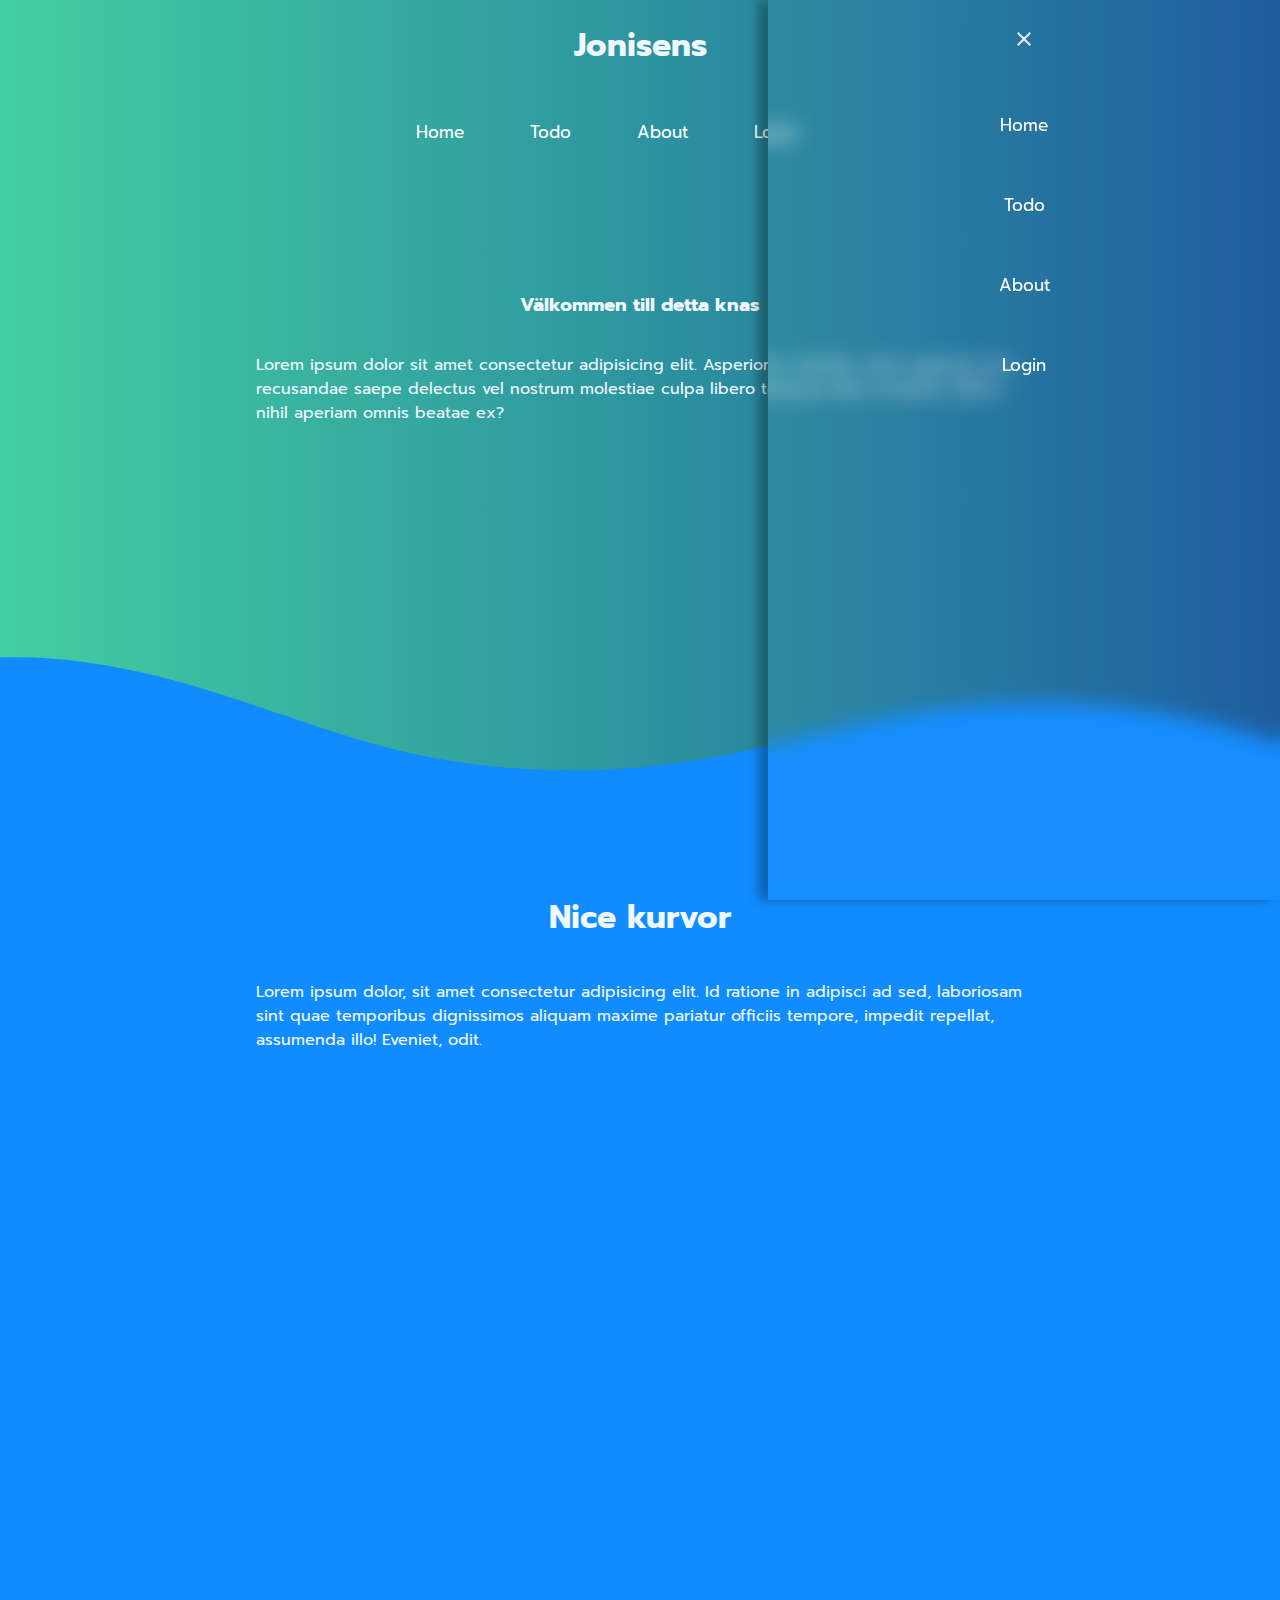
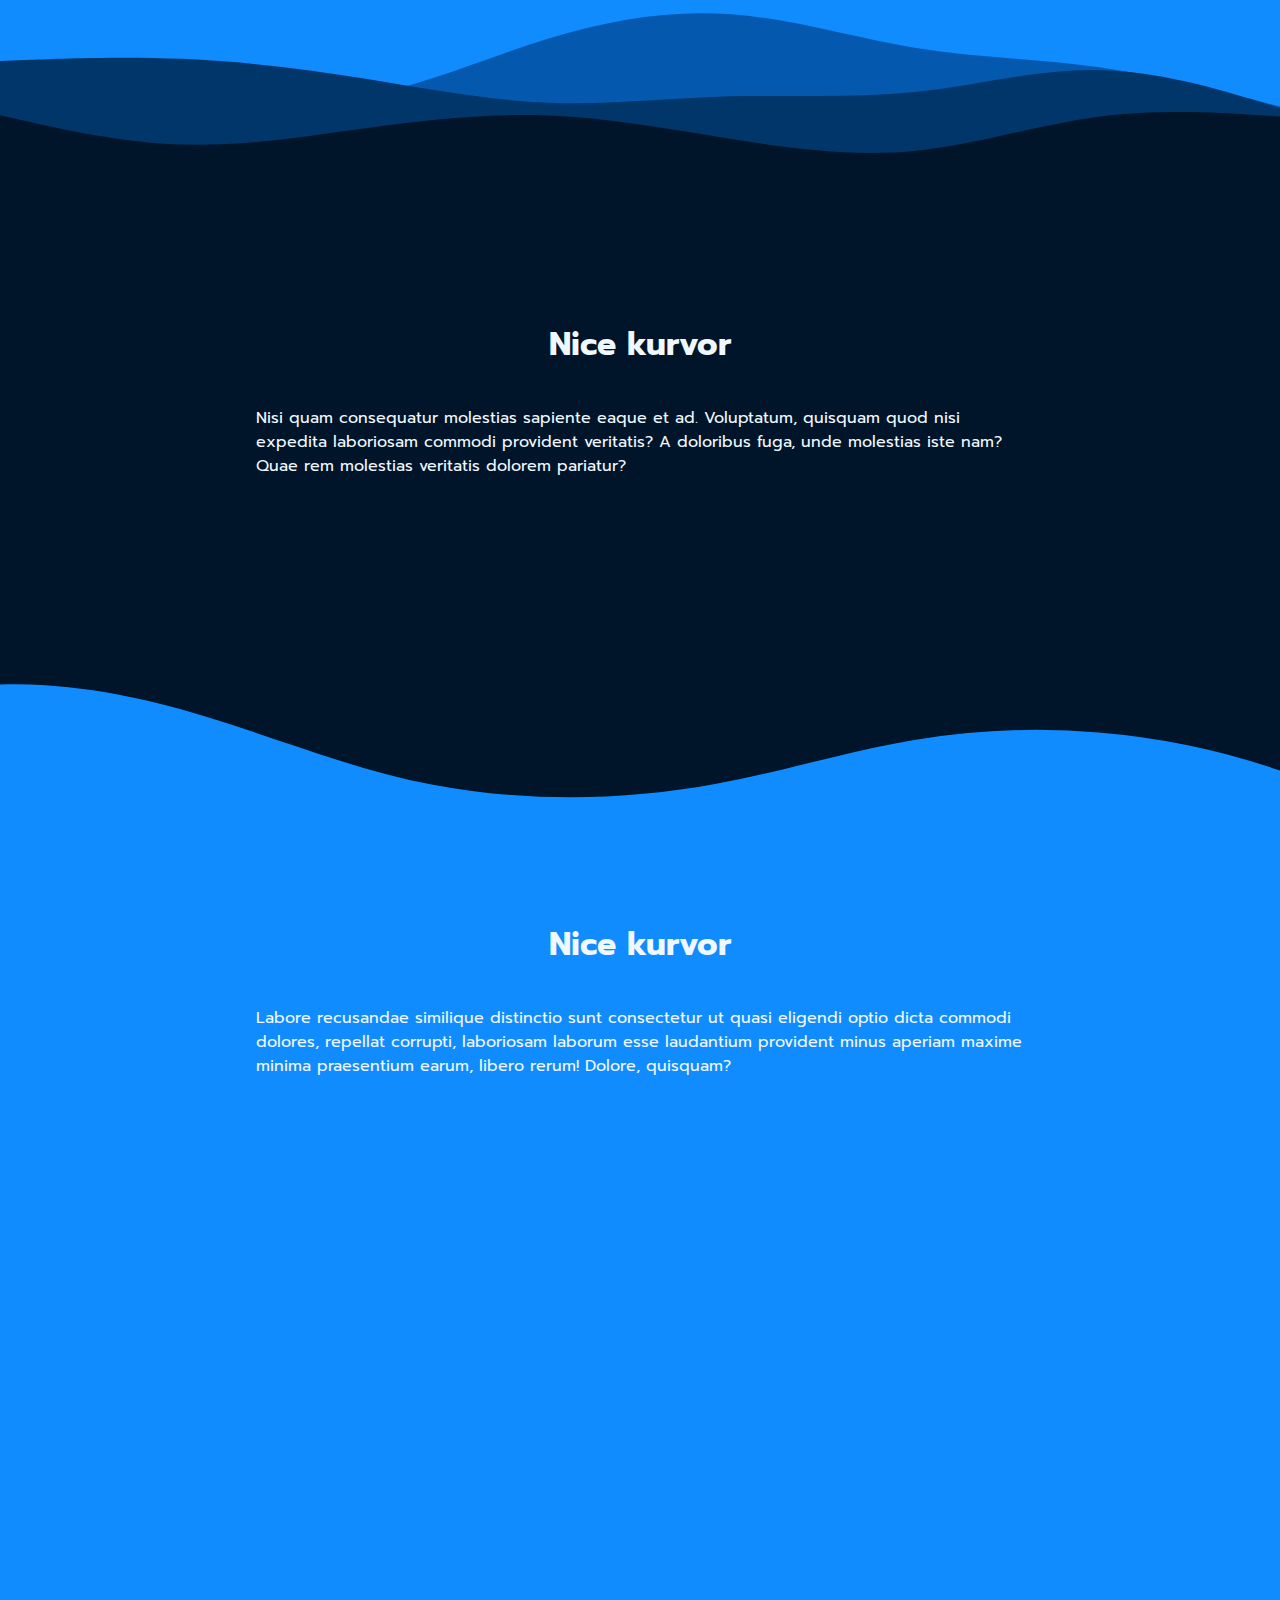
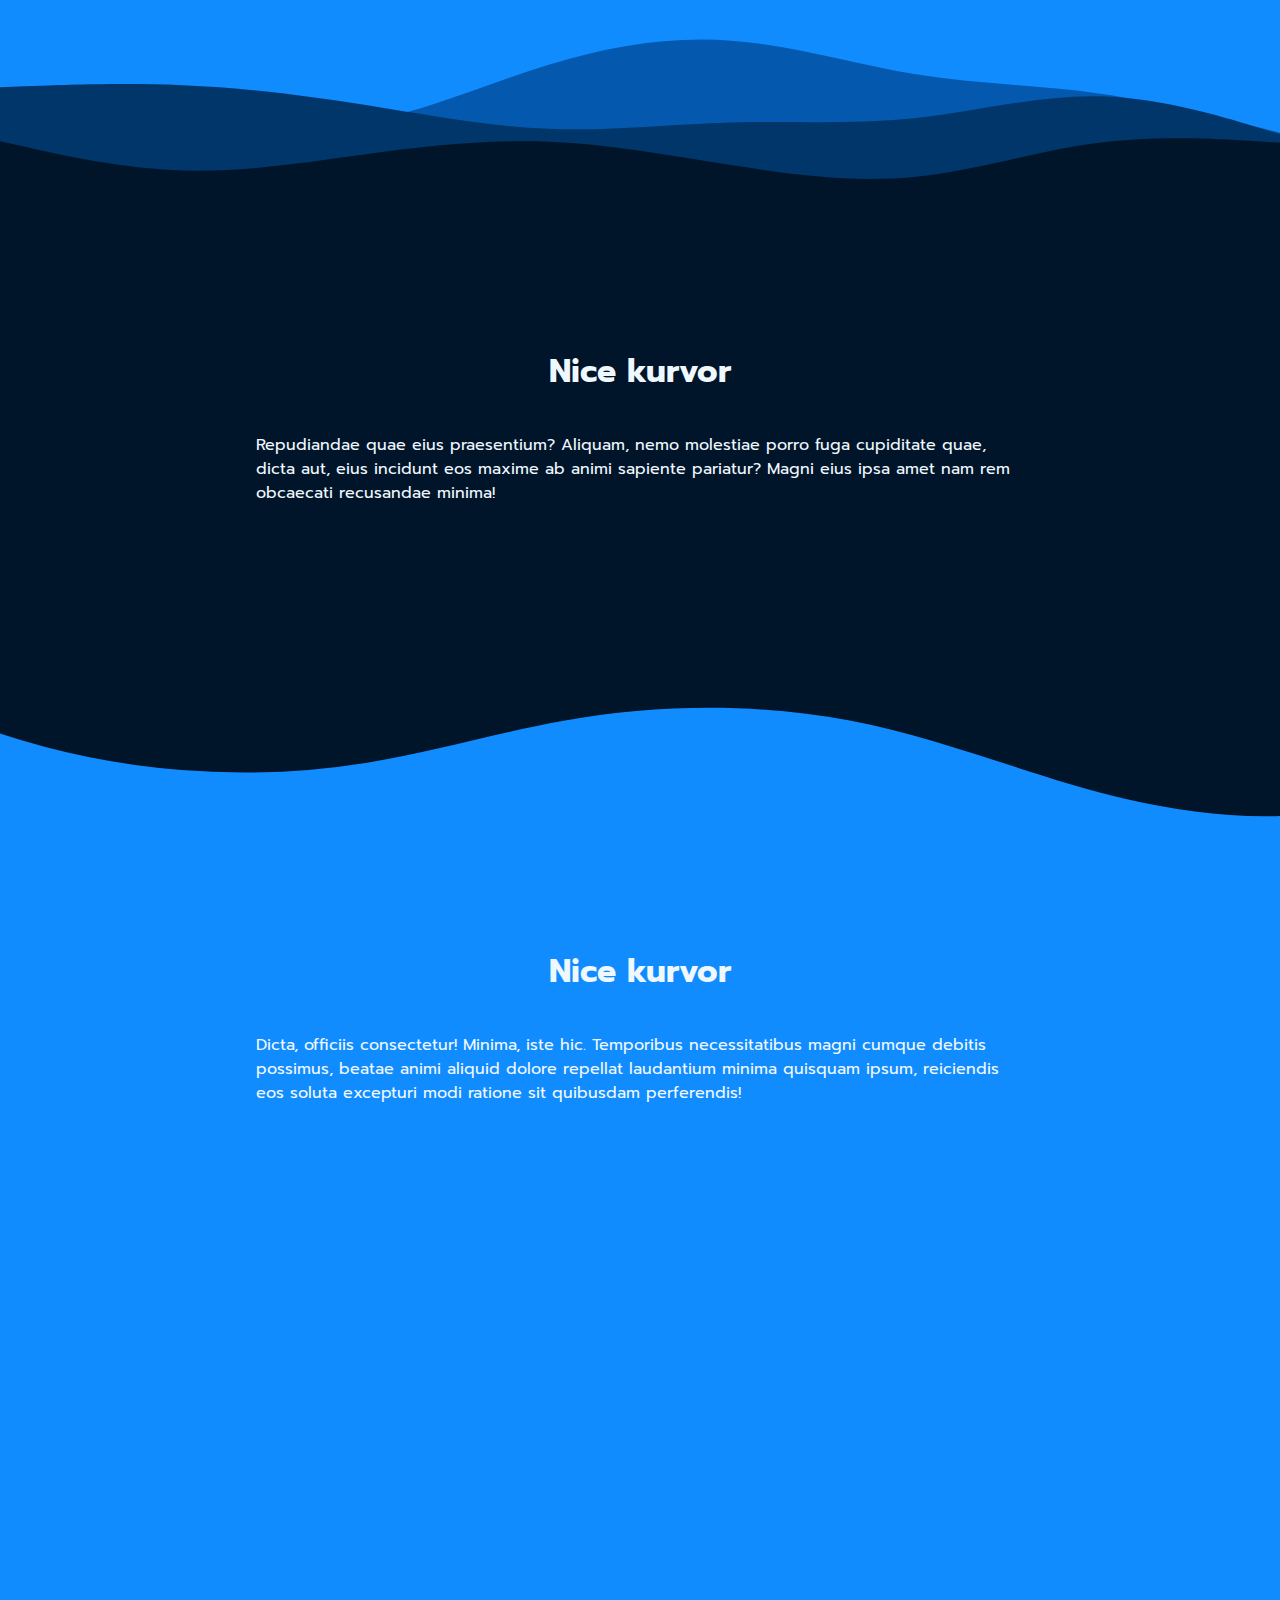
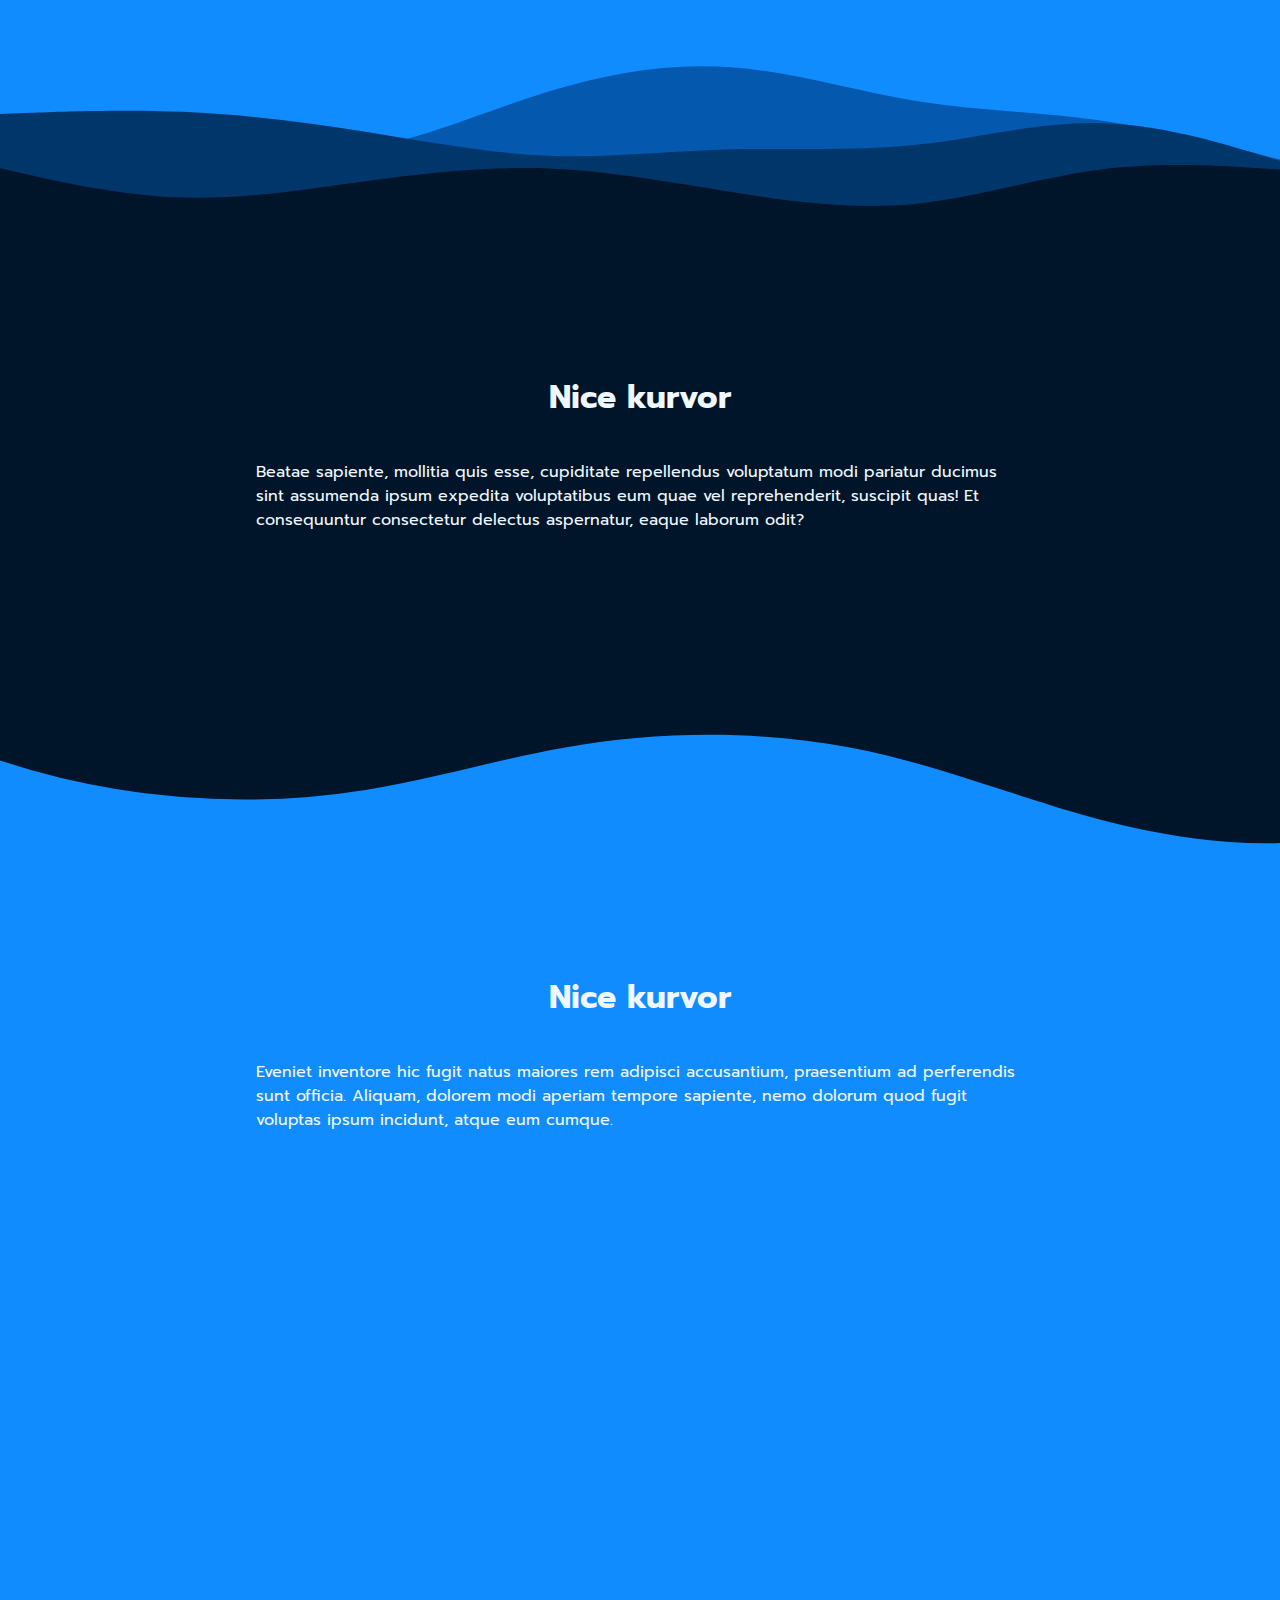
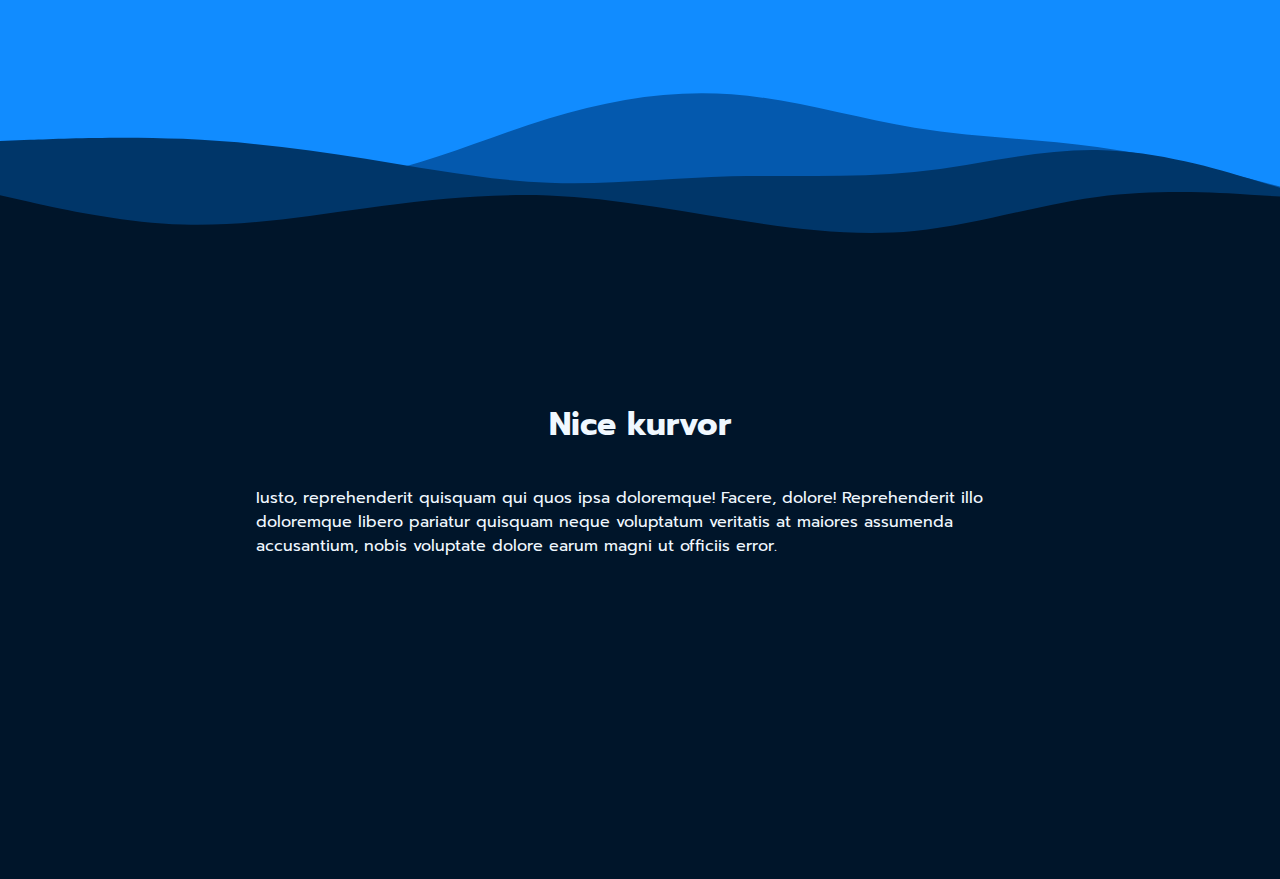
<file: index.html>
<!DOCTYPE html>
<html lang="en">

<head>
	<meta charset="UTF-8" />
	<meta name="viewport" content="width=device-width, initial-scale=1.0" />
	<meta name="keywoeds" content="HTML, CSS" />
	<meta name="description" content="wtf" />
	<title>ehhhh</title>
	<link rel="stylesheet" type="text/css" href="style.css" />
	<link rel="stylesheet" type="text/css" href="curvestlye.css" />
	<link rel="preconnect" href="https://fonts.googleapis.com">
	<link rel="preconnect" href="https://fonts.gstatic.com" crossorigin>
	<link
		href="https://fonts.googleapis.com/css2?family=Prompt:ital,wght@0,100;0,200;0,300;0,400;0,500;0,600;0,700;0,800;0,900;1,100;1,200;1,300;1,400;1,500;1,600;1,700;1,800;1,900&display=swap"
		rel="stylesheet">
</head>

<body>
	<h1 class="headTitle">Jonisens</h1>
	<nav class="navbar">
		<ul>
			<li class="hideOnMobile"><a href="index.html">Home</a></li>
			<li class="hideOnMobile"><a href="todo.html">Todo</a></li>
			<li class="hideOnMobile"><a href="about.html">About</a></li>
			<li class="hideOnMobile"><a href="login.html">Login</a></li>
			<li class="menu-button" onclick=showSidebar()><a href="#"><svg class="menu-button" xmlns="http://www.w3.org/2000/svg" height="24px" viewBox="0 -960 960 960" width="24px" fill="#e8eaed"><path d="M120-240v-80h720v80H120Zm0-200v-80h720v80H120Zm0-200v-80h720v80H120Z"/></svg></a></li>
		</ul>
	</nav>
	<nav class="navbar">
		<ul class="sidebar">
			<li onclick=hideSidebar()><a href="#"><svg xmlns="http://www.w3.org/2000/svg" height="24px" viewBox="0 -960 960 960" width="24px" fill="#e8eaed"><path d="m256-200-56-56 224-224-224-224 56-56 224 224 224-224 56 56-224 224 224 224-56 56-224-224-224 224Z"/></svg></a></li>
			<li><a href="index.html">Home</a></li>
			<li><a href="todo.html">Todo</a></li>
			<li><a href="about.html">About</a></li>
			<li><a href="login.html">Login</a></li>
		</ul>
	</nav>
	<main>
		<section>
			<h3>
				Välkommen till detta knas
			</h3>
			<p>
				Lorem ipsum dolor sit amet consectetur adipisicing elit. Asperiores veritatis, enim sapiente rem
				recusandae
				saepe delectus vel nostrum molestiae culpa libero tempora alias excepturi officiis nihil aperiam omnis
				beatae ex?
			</p>
			<div class="curves">
				<svg data-name="Layer 1" xmlns="http://www.w3.org/2000/svg" viewBox="0 0 1200 120"
					preserveAspectRatio="none">
					<path
						d="M321.39,56.44c58-10.79,114.16-30.13,172-41.86,82.39-16.72,168.19-17.73,250.45-.39C823.78,31,906.67,72,985.66,92.83c70.05,18.48,146.53,26.09,214.34,3V0H0V27.35A600.21,600.21,0,0,0,321.39,56.44Z"
						class="shape-fill"></path>
				</svg>
			</div>
		</section>

		<section class="blue">
			<h1>Nice kurvor</h1>
			<p>Lorem ipsum dolor, sit amet consectetur adipisicing elit. Id ratione in adipisci ad sed, laboriosam sint
				quae temporibus dignissimos aliquam maxime pariatur officiis tempore, impedit repellat, assumenda illo!
				Eveniet, odit.</p>


		</section>

		<div class="border_wave waves"></div>

		<section class="darker">
			<h1>Nice kurvor</h1>
			<p>Nisi quam consequatur molestias sapiente eaque et ad. Voluptatum, quisquam quod nisi expedita laboriosam
				commodi provident veritatis? A doloribus fuga, unde molestias iste nam? Quae rem molestias veritatis
				dolorem pariatur?</p>
			<div class="curves">
				<svg data-name="Layer 1" xmlns="http://www.w3.org/2000/svg" viewBox="0 0 1200 120"
					preserveAspectRatio="none">
					<path
						d="M321.39,56.44c58-10.79,114.16-30.13,172-41.86,82.39-16.72,168.19-17.73,250.45-.39C823.78,31,906.67,72,985.66,92.83c70.05,18.48,146.53,26.09,214.34,3V0H0V27.35A600.21,600.21,0,0,0,321.39,56.44Z"
						class="shape-fill"></path>
				</svg>
			</div>
		</section>

		<section class="blue">
			<h1>Nice kurvor</h1>
			<p>Labore recusandae similique distinctio sunt consectetur ut quasi eligendi optio dicta commodi dolores,
				repellat corrupti, laboriosam laborum esse laudantium provident minus aperiam maxime minima praesentium
				earum, libero rerum! Dolore, quisquam?</p>
		</section>

		<div class="border_wave waves"></div>

		<section class="darker">
			<h1>Nice kurvor</h1>
			<p>Repudiandae quae eius praesentium? Aliquam, nemo molestiae porro fuga cupiditate quae, dicta aut, eius
				incidunt eos maxime ab animi sapiente pariatur? Magni eius ipsa amet nam rem obcaecati recusandae
				minima!</p>
				<div class="curves2">
					<svg data-name="Layer 1" xmlns="http://www.w3.org/2000/svg" viewBox="0 0 1200 120" preserveAspectRatio="none">
						<path d="M985.66,92.83C906.67,72,823.78,31,743.84,14.19c-82.26-17.34-168.06-16.33-250.45.39-57.84,11.73-114,31.07-172,41.86A600.21,600.21,0,0,1,0,27.35V120H1200V95.8C1132.19,118.92,1055.71,111.31,985.66,92.83Z" class="shape-fill"></path>
					</svg>
				</div>
		</section>

		<section class="blue">
			<h1>Nice kurvor</h1>
			<p>Dicta, officiis consectetur! Minima, iste hic. Temporibus necessitatibus magni cumque debitis possimus,
				beatae animi aliquid dolore repellat laudantium minima quisquam ipsum, reiciendis eos soluta excepturi
				modi ratione sit quibusdam perferendis!</p>
		</section>

		<div class="border_wave waves"></div>

		<section class="darker">
			<h1>Nice kurvor</h1>
			<p>Beatae sapiente, mollitia quis esse, cupiditate repellendus voluptatum modi pariatur ducimus sint
				assumenda ipsum expedita voluptatibus eum quae vel reprehenderit, suscipit quas! Et consequuntur
				consectetur delectus aspernatur, eaque laborum odit?</p>
				<div class="curves2">
					<svg data-name="Layer 1" xmlns="http://www.w3.org/2000/svg" viewBox="0 0 1200 120" preserveAspectRatio="none">
						<path d="M985.66,92.83C906.67,72,823.78,31,743.84,14.19c-82.26-17.34-168.06-16.33-250.45.39-57.84,11.73-114,31.07-172,41.86A600.21,600.21,0,0,1,0,27.35V120H1200V95.8C1132.19,118.92,1055.71,111.31,985.66,92.83Z" class="shape-fill"></path>
					</svg>
				</div>
		</section>

		<section class="blue">
			<h1>Nice kurvor</h1>
			<p>Eveniet inventore hic fugit natus maiores rem adipisci accusantium, praesentium ad perferendis sunt
				officia. Aliquam, dolorem modi aperiam tempore sapiente, nemo dolorum quod fugit voluptas ipsum
				incidunt, atque eum cumque.</p>
		</section>

		<div class="border_wave waves"></div>

		<section class="darker">
			<h1>Nice kurvor</h1>
			<p>Iusto, reprehenderit quisquam qui quos ipsa doloremque! Facere, dolore! Reprehenderit illo doloremque
				libero pariatur quisquam neque voluptatum veritatis at maiores assumenda accusantium, nobis voluptate
				dolore earum magni ut officiis error.</p>
		</section>
	</main>
	<script src="indexscript.js"></script>
</body>

</html>
</file>
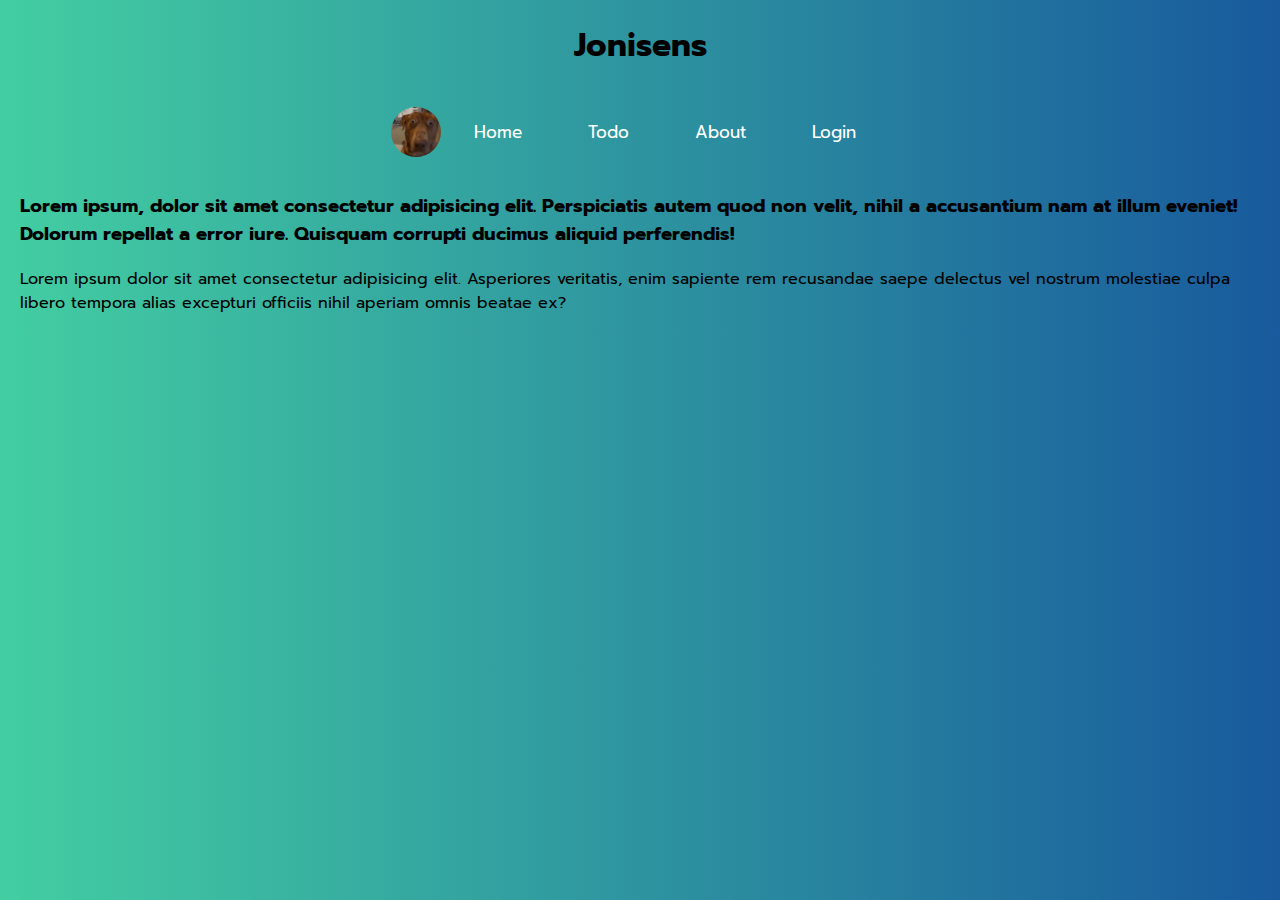
<file: about.html>
<!DOCTYPE html>
<html lang="en">

<head>
	<meta charset="UTF-8" />
	<meta name="viewport" content="width=device-width, initial-scale=1.0" />
	<meta name="keywoeds" content="HTML, CSS" />
	<meta name="description" content="wtf" />
	<title>ehhhh</title>
	<link rel="stylesheet" type="text/css" href="style.css" />
	<link rel="preconnect" href="https://fonts.googleapis.com">
<link rel="preconnect" href="https://fonts.gstatic.com" crossorigin>
<link href="https://fonts.googleapis.com/css2?family=Prompt:ital,wght@0,100;0,200;0,300;0,400;0,500;0,600;0,700;0,800;0,900;1,100;1,200;1,300;1,400;1,500;1,600;1,700;1,800;1,900&display=swap" rel="stylesheet">
</head>

<body>
	<h1>Jonisens</h1>
	<nav class="navbar">
		<div class="logo">
			<img src="images/dog.jpg" alt="logo">
		</div>
		<ul>
			<li><a href="index.html">Home</a></li>
			<li><a href="todo.html">Todo</a></li>
			<li><a href="about.html">About</a></li>
			<li><a href="login.html">Login</a></li>
		</ul>

	</nav>
	<main>

		<h3>
			Lorem ipsum, dolor sit amet consectetur adipisicing elit. Perspiciatis autem quod non velit, nihil a accusantium nam
			 at illum eveniet! Dolorum repellat a error iure. Quisquam corrupti ducimus aliquid perferendis!
		</h3>
		<p>
			Lorem ipsum dolor sit amet consectetur adipisicing elit. Asperiores veritatis, enim sapiente rem recusandae
			saepe delectus vel nostrum molestiae culpa libero tempora alias excepturi officiis nihil aperiam omnis
			beatae ex?
		</p>
	</main>
</body>

</html>
</file>
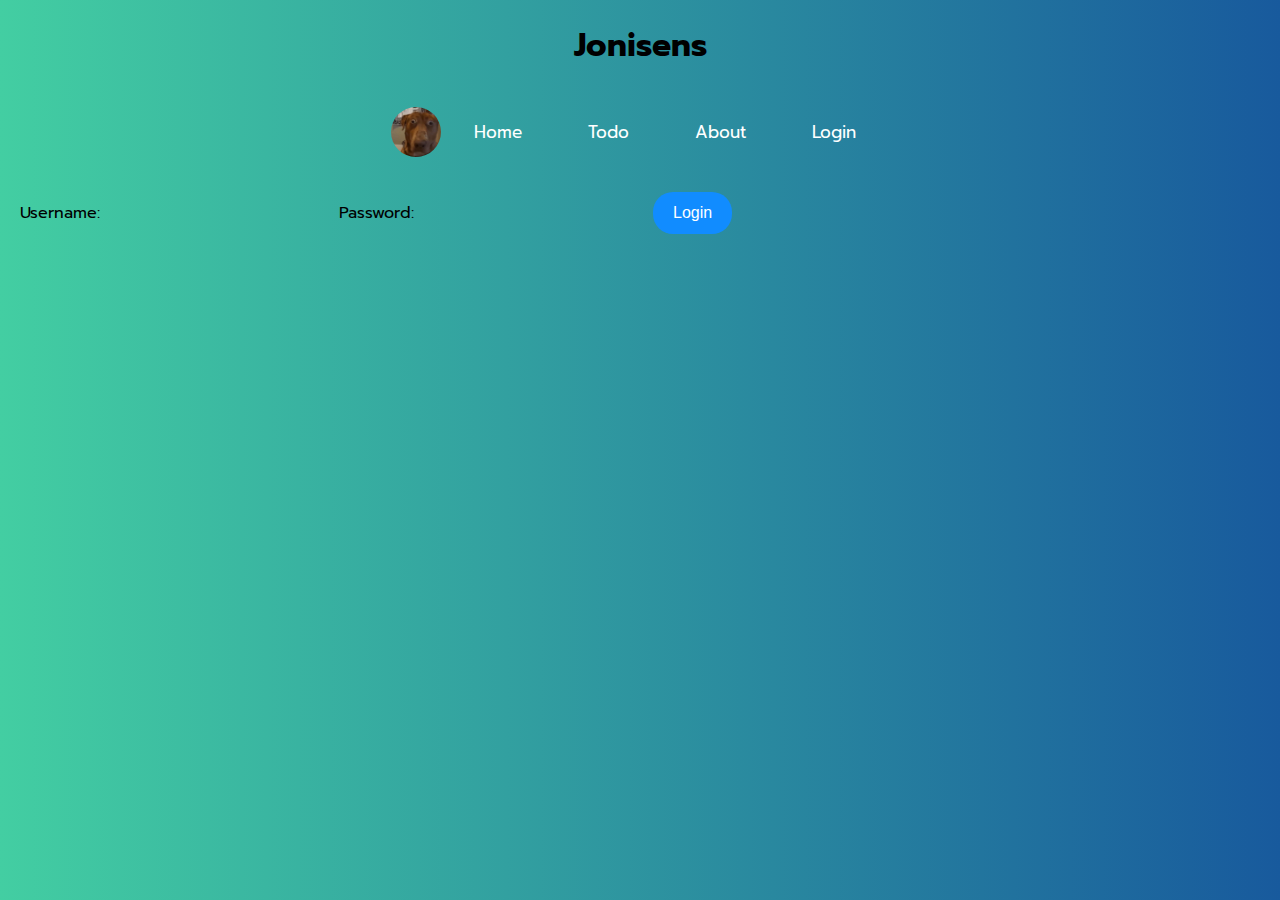
<file: login.html>
<!DOCTYPE html>
<html lang="en">

<head>
	<meta charset="UTF-8" />
	<meta name="viewport" content="width=device-width, initial-scale=1.0" />
	<meta name="keywoeds" content="HTML, CSS" />
	<meta name="description" content="wtf" />
	<title>ehhhh</title>
	<link rel="stylesheet" type="text/css" href="style.css" />
	<link rel="preconnect" href="https://fonts.googleapis.com">
<link rel="preconnect" href="https://fonts.gstatic.com" crossorigin>
<link href="https://fonts.googleapis.com/css2?family=Prompt:ital,wght@0,100;0,200;0,300;0,400;0,500;0,600;0,700;0,800;0,900;1,100;1,200;1,300;1,400;1,500;1,600;1,700;1,800;1,900&display=swap" rel="stylesheet">
</head>

<body>
	<h1>Jonisens</h1>
	<nav class="navbar">
		<div class="logo">
			<img src="images/dog.jpg" alt="logo">
		</div>
		<ul>
			<li><a href="index.html">Home</a></li>
			<li><a href="todo.html">Todo</a></li>
			<li><a href="about.html">About</a></li>
			<li><a href="login.html">Login</a></li>
		</ul>

	</nav>
	<main>
		<form action="login.php" method="post">
			<label for="username">Username:</label>
			<input type="text" id="username" name="username" required>
			<label for="password">Password:</label>
			<input type="password" id="password" name="password" required>
			<button type="submit">Login</button>
		</form>
	</main>
</body>

</html>
</file>
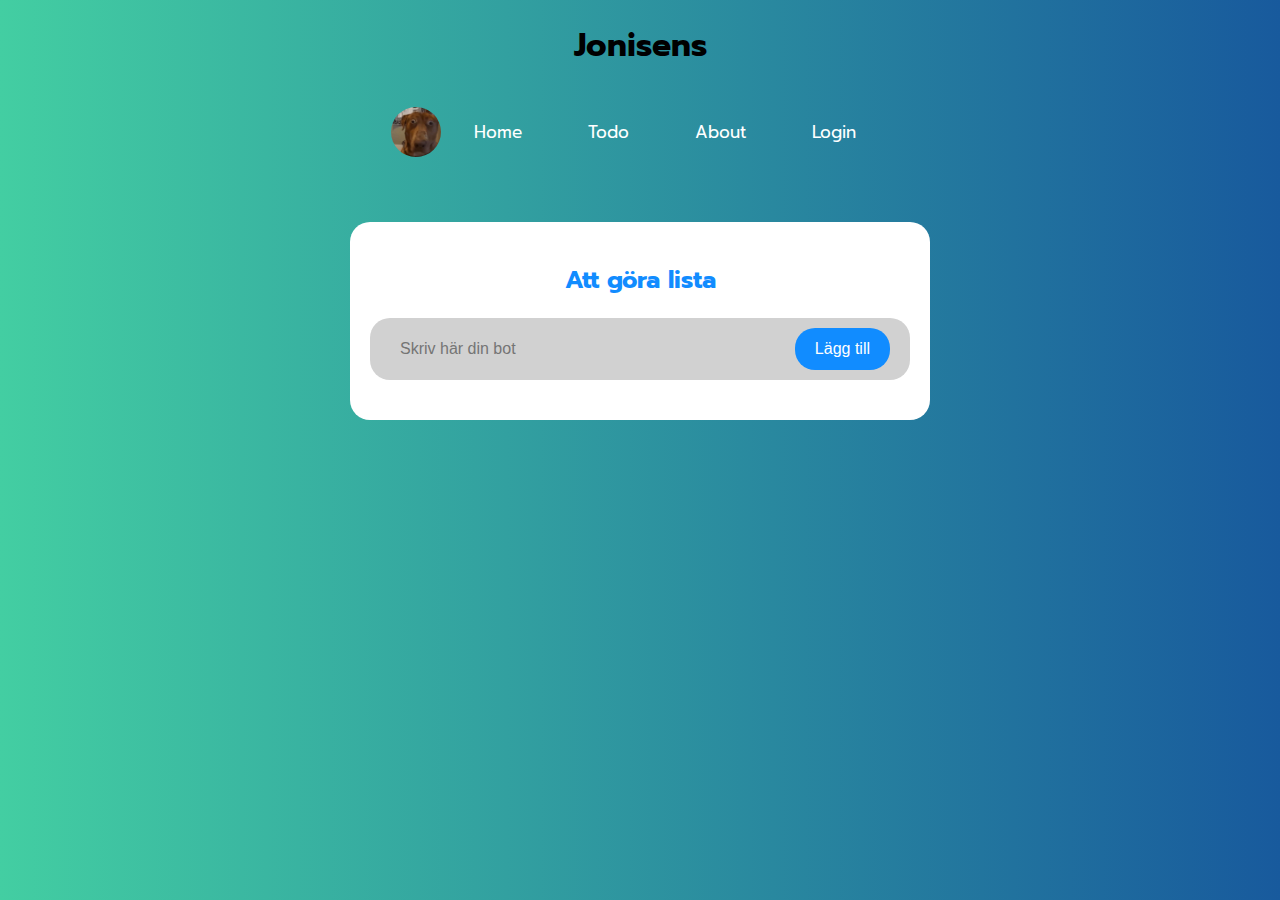
<file: todo.html>
<!DOCTYPE html>
<html lang="en">
  <head>
    <meta charset="UTF-8" />
    <meta name="viewport" content="width=device-width, initial-scale=1.0" />
    <title>Document</title>
    <link rel="stylesheet" type="text/css" href="style.css" />
	<link rel="preconnect" href="https://fonts.googleapis.com">
	<link rel="preconnect" href="https://fonts.gstatic.com" crossorigin>
	<link href="https://fonts.googleapis.com/css2?family=Prompt:ital,wght@0,100;0,200;0,300;0,400;0,500;0,600;0,700;0,800;0,900;1,100;1,200;1,300;1,400;1,500;1,600;1,700;1,800;1,900&display=swap" rel="stylesheet">
  </head>
  <h1>Jonisens</h1>
  <nav class="navbar">
	  <div class="logo">
		  <img src="images/dog.jpg" alt="logo">
	  </div>
	  <ul>
		  <li><a href="index.html">Home</a></li>
		  <li><a href="todo.html">Todo</a></li>
		  <li><a href="about.html">About</a></li>
		  <li><a href="login.html">Login</a></li>
	  </ul>

  </nav>
  <body>
	<div class="container">
		<div class="todo">
			<h2>
				Att göra lista
			</h2>
			<div class="row">
				<input type="text" id="input-box" placeholder="Skriv här din bot">
				<button onclick="addTask()">Lägg till</button>
			</div>
			<ul id="list-container" class="list">
				<!-- <li class="checked">Task 1</li>
				<li>Task 2</li>
				<li>Task 3</li> -->
			</ul>

		</div>

	</div>
   <script src="script.js"></script>
  </body>
</html>
</file>
<file: style.css>
body {
	background: linear-gradient(to right, #43cea2, #185a9d);
	margin: 0px;
	padding: 0px;
	box-sizing: border-box;
	font-family: 'Prompt', sans-serif;
}

main {
	margin: 20px;
}

h1 {
	text-align: center;
}
.menu-button{
	display: none;
	pointer-events: none;
	transform:translateY(5px);
}

.navbar {
	display: flex;
	justify-content: center;
	width: 100%;
	border-radius: 10px;
}

.navbar ul {
	list-style: none;
	padding: 0;
	margin: 0px;
	display: flex;
	overflow: hidden;
	align-items: center;
}

.navbar a {
	color: white;
	text-decoration: none;
	padding: 15px;
	display: block;
	text-align: center;
	border-radius: 20px;
}

.navbar a:hover {
	background-color: rgb(48, 48, 48);
}

.navbar li {
	display: inline-block;
	list-style: none;
	font-size: 17px;
	padding: 12px 18px 12px;
}

.sidebar{
	position: fixed;
	top: 0;
	right: 0;
	height: 100vh;
	width: 40vw;
	z-index: 999;
	background-color: #ffffff06;
	backdrop-filter: blur(10px);
	box-shadow: -10px 0px 10px rgba(0, 0, 0, 0.3);
	display: none;
	flex-direction: column;
	align-items: flex-start;
	justify-content: flex-start;
}

.sidebar li{
	width: 50%;
}


.logo {
	display: flex;
	align-items: center;
}

.logo img {
	width: 50px;
	height: auto;
	border-radius: 50%;
}

p.username {
	font-weight: bolder;
}

p.text {
	color: blue;
}

em {
	color: red;
	font-size: xx-large;
	font-style: italic;
}  
  .todo {
	max-width: 540px; /* The container adjusts to the available space */
	background-color: white;
	margin: 50px auto;
	padding: 20px;
	border-radius: 20px;
  }
  
  .todo h2 {
	color: rgb(17, 140, 255);
	text-align: center;
	margin-bottom: 20px;
  }
  
  .row {
	display: flex;
	justify-content: space-between;
	background: #d1d1d1;
	border-radius: 20px;
	padding: 10px 20px; /* Reduced padding for mobile */
	margin-bottom: 20px;
  }
  
  input {
	flex: 1;
	border: none;
	outline: none;
	background: transparent;
	padding: 10px;
	font-size: 16px;
  }
  
  button {
	border: none;
	outline: none;
	padding: 12px 20px;
	border-radius: 20px;
	background: rgb(17, 140, 255);
	color: white;
	cursor: pointer;
	font-size: 16px;
  }
  
  .list li {
	list-style: none;
	font-size: 16px;
	padding: 10px 8px 10px 30px;
	user-select: none;
	cursor: pointer;
	position: relative;
  }
  
  .list li::before {
	content: '';
	position: absolute;
	height: 28px;
	width: 28px;
	border-radius: 50%;
	background-image: url(images/unchecked.png);
	background-size: cover;
	background-position: center;
	top: 5px;
	left: -10px;
  }

  .list li.checked{
	color: #555;
	text-decoration: line-through;
		
  }

  .list li.checked::before{
	background-image: url(images/checked.png);

  }

  ul li span{
	position: absolute;
	right: 0px;
	top: 5px;
	width: 40px;
	height: 40px;
	border-radius: 30%;
	font-size: 20px;
	color: #ff0000;
	line-height: 40px;
	text-align: center;
  }

  ul li span:hover{
	background-color: #55555540;
  }
  
  /* Responsive adjustments for smaller screens */
  @media (max-width: 768px) {
	.todo {
	  padding: 15px; /* Reduced padding for smaller screens */
	}
  
	.row {
	  flex-direction: column; /* Stacks elements vertically */
	  padding: 10px; /* Reduced padding to avoid overflow */
	}
  
	button {
	  padding: 10px 15px; /* Smaller padding for smaller screens */
	}
  
	.list li {
	  font-size: 14px; /* Smaller font size for compactness */
	}
	
  }
  
  @media (max-width: 480px) {
	.todo {
	  padding: 10px; /* Further reduced padding for mobile */
	}
  
	.row {
	  padding: 10px; /* Compact padding for smaller screens */
	}
  
	input {
	  padding: 8px; /* Adjusted for smaller touch targets */
	}
  
	button {
	  padding: 10px 12px; /* Smaller padding for smaller devices */
	}
  
	.list li {
	  padding: 8px 6px 8px 20px; /* Reduced padding for compact design */
	}
	.sidebar{
		width: 100%;
		justify-content:center;
		align-content: center;
		text-align: center;
	}
	.navbar .hideOnMobile{
		display: none;
	}
	.menu-button{
		display: block;
		pointer-events: all;
	}
	.sidebar li{
		width: 100%;
		padding: 50px 0px 0px;
	}
  }
</file>
<file: curvestlye.css>
body{
	color: aliceblue;
	overflow-x: hidden;

	
}
main{
	margin: 0px;
}

section{
	position: relative;
	display: flex;
	flex-direction: column;
	align-items: center;
	min-height: 400px;
	padding: 100px 20vw;
}
.blue{
	background: rgb(17, 140, 255);
}
.darker{
	background: rgb(0, 21, 42)
}

.curves {
    position: absolute;
    bottom: 0;
    left: 0;
    width: 100%;
    overflow: hidden;
    line-height: 0;
    transform: rotate(180deg);
}

.curves svg {
    position: relative;
    display: block;
    width: calc(107% + 1.3px);
    height: 125px;
}

.curves .shape-fill {
    fill: rgb(17, 140, 255);
}

.curves2 {
    position: absolute;
    bottom: 0;
    left: 0;
    width: 100%;
    overflow: hidden;
    line-height: 0;
}

.curves2 svg {
    position: relative;
    display: block;
    width: calc(107% + 1.3px);
    height: 120px;
    transform: rotateY(180deg);
	transform: translateY(1%);
}

.curves2 .shape-fill {
    fill:  rgb(17, 140, 255);
}



.border_wave{
	aspect-ratio: 900/300;
	width: 100%;
	background-repeat: no-repeat;
	background-position: center;
	background-size: cover;
}
.waves{
	background-image: url(images/waves.svg);
}
</file>
